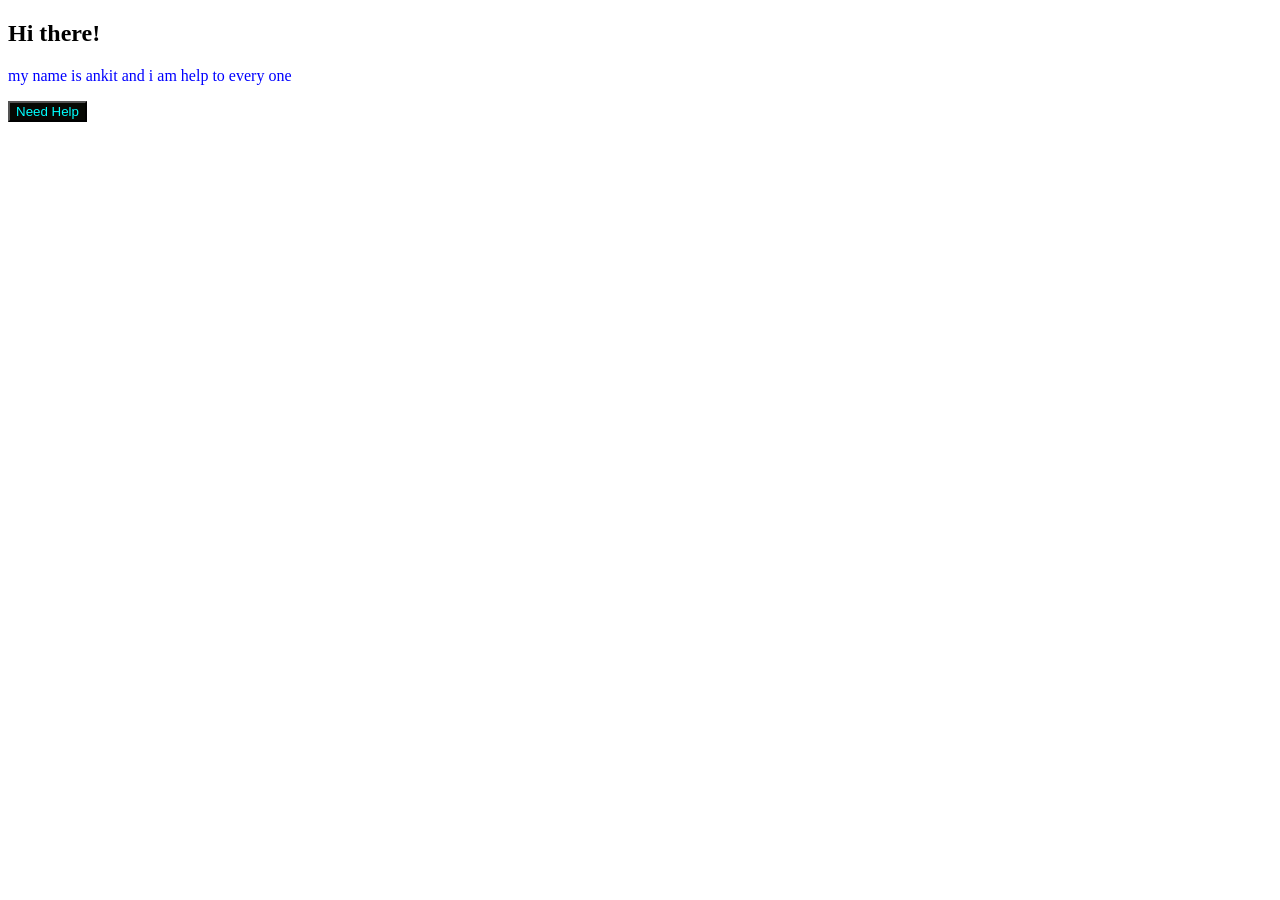
<file: index.html>
<!DOCTYPE html>
<html lang="en">
<head>
    <meta charset="UTF-8">
    <meta name="viewport" content="width=device-width, initial-scale=1.0">
    <title>CSS chapter 1</title>
    <link rel="stylesheet" href="style.css">

</head>
<body>
    <!--<h1>hello what is going-on</h1>
    <p>RK.university must be expencive place rajkot </p>
    <button>Submit</button>
    <button>Registation</button>-->
    <!--Inline style-->
    <!--<h1 style="color: blue">hello ram</h1>
    <h1 style="color:brown">helo babu</h1>
    <h1 style="color:yellowgreen; background-color: red;">Welcome rk university</h1>
    <button style="color: green; background-color: blue;">submit</button>-->
<h2>Hi there!</h2>
<p>my name is ankit and i am help to every one </p>
<button>Need Help</button>
    <!--style tage
    <h1>hello rk walo</h1>
    <h1>indian cricketer gretest in the world!</h1>
    <h1>helo bhau</h1>-->
</body>
</html>
</file>
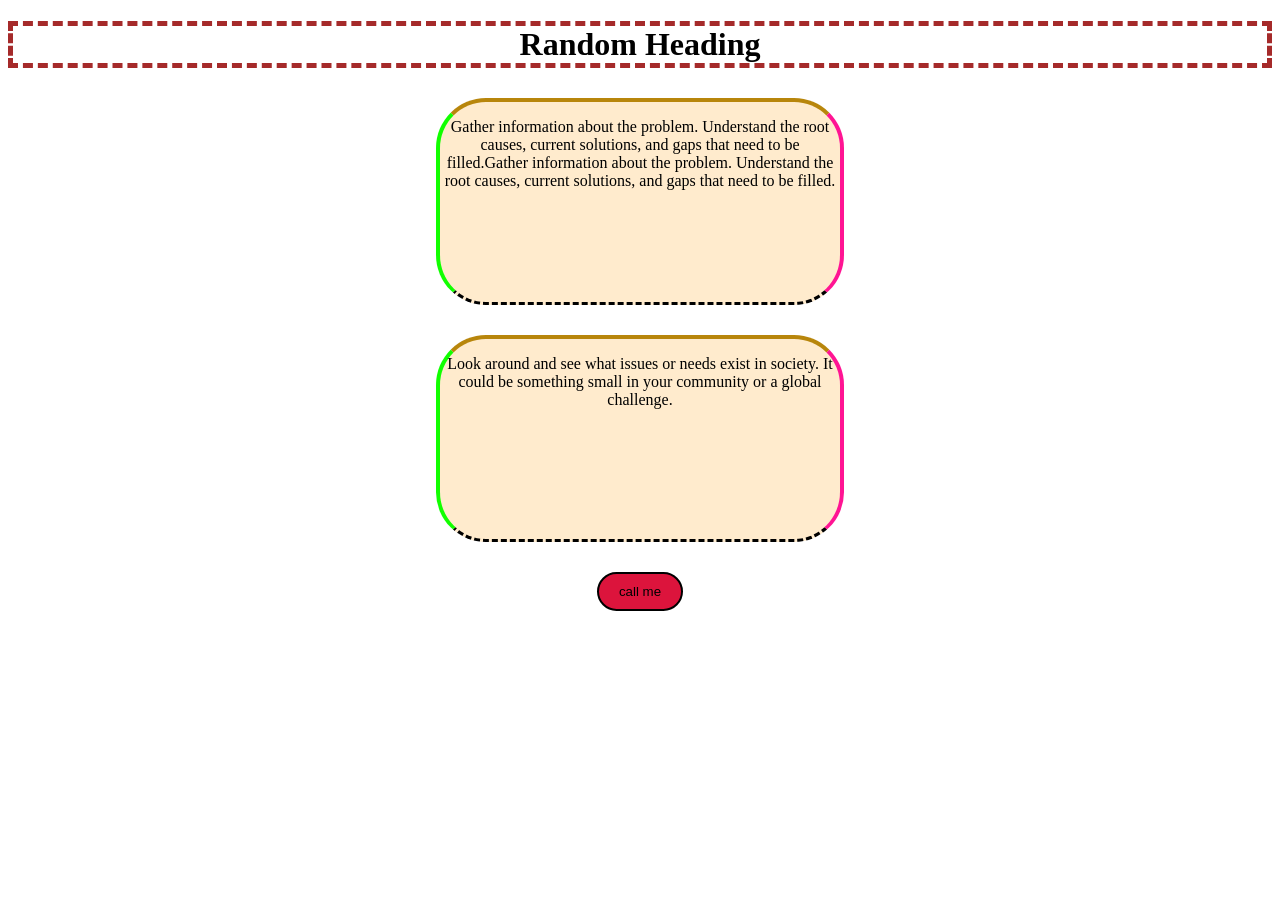
<file: box-border.html>
<!DOCTYPE html>
<html lang="en">
<head>
    <meta charset="UTF-8">
    <meta name="viewport" content="width=device-width, initial-scale=1.0">
    <title>border-box</title>
    <link rel="stylesheet" href="box.css">
</head>
<body>
    <center><h1>Random Heading</h1></center>
    <center>
    <div>
    <p>Gather information about the problem. Understand the root causes, current solutions,
         and gaps that need to be filled.Gather information about the problem. Understand the root causes, 
         current solutions, and gaps that need to be filled.</p>
    </div>
    <div>
         <p>Look around and see what issues or needs exist in society.
             It could be something small in your community or a global challenge.</p>
       
            </div>
            <button>call me</button>
        </center>
        </body>
</html>
</file>
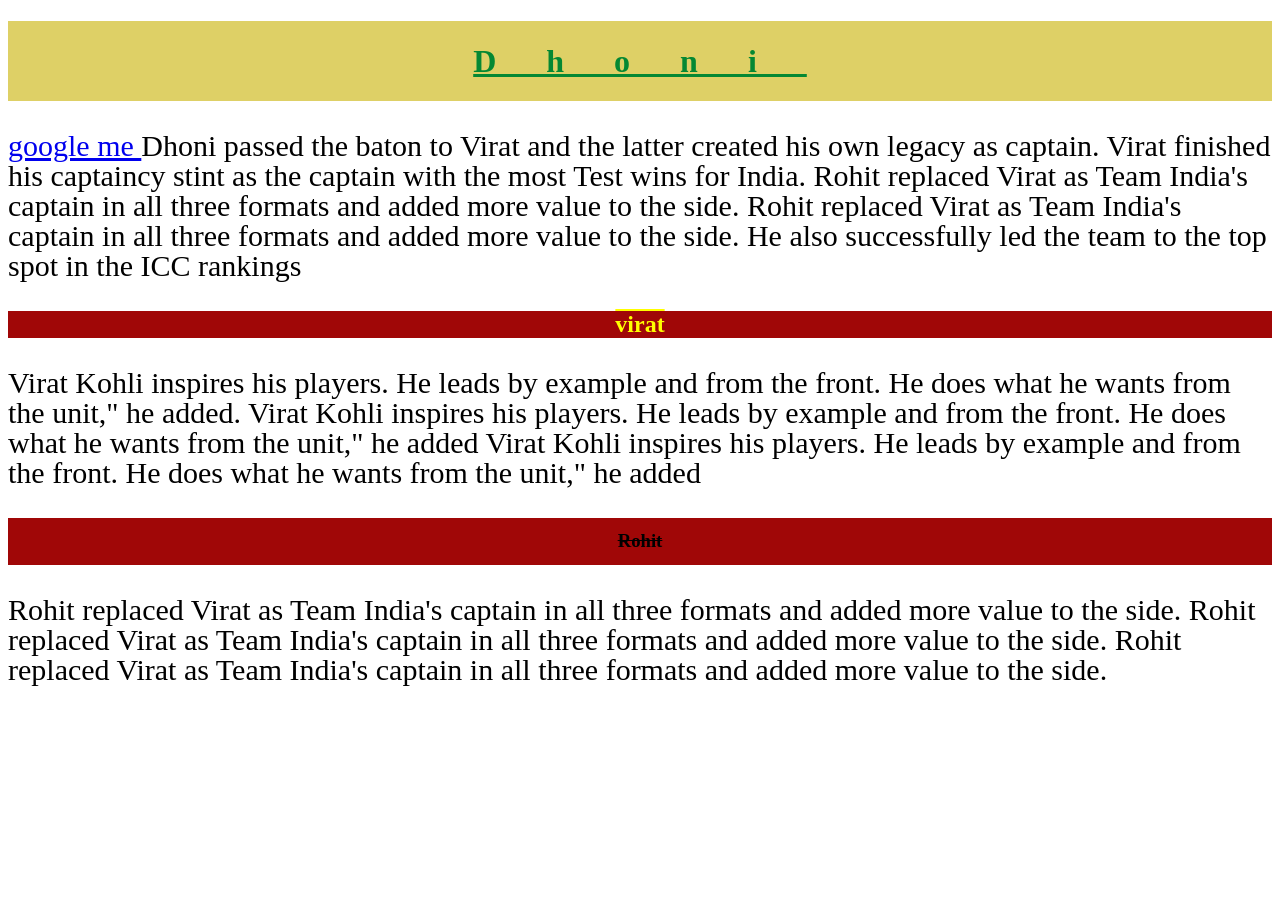
<file: index2.html>
<!DOCTYPE html>
<html lang="en">
<head>
    <meta charset="UTF-8">
    <meta name="viewport" content="width=device-width, initial-scale=1.0">
    <title>practice</title>
    <style>
    h1{
        letter-spacing:50px;
        line-height: 2.5;
        text-decoration: underline;
        font-weight: 900;
        text-align: center;
        color: rgb(5, 136, 51);
    background-color: rgb(222, 208, 102);
    }
    h2{
        text-decoration: overline;
        font-weight:566;
        text-align: center;
        color: rgb(255, 255, 0);
    background-color: rgb(160, 7, 7);
    }
    h3{
        line-height: 2.5;
        text-decoration: line-through;
        font-weight: bolder;
        text-align: center;
        color: rgb(f, f, 255);
    background-color: rgb(160, 7, 7);
    }
    p
    {
        font-size: 30px;
        line-height: 1;
        font-family: didot;
    }
</style>
</head>
<body>
    <h1> Dhoni</h1>
<p>
    <a href="google.com">google me </a>
    Dhoni passed the baton to Virat and the latter created his own legacy as captain. 
    Virat finished his captaincy stint as the captain with the most Test wins for India.
    Rohit replaced Virat as Team India's captain in all three formats and added more value to the side.
    Rohit replaced Virat as Team India's captain in all three formats and added more value to the side.
     He also successfully led the team to the top spot in the ICC rankings</p>
    <h2> virat</h2>
<p>Virat Kohli inspires his players. He leads by example and from the front. He does what he wants from the unit," he added.
    Virat Kohli inspires his players. He leads by example and from the front. He does what he wants from the unit," he added
    Virat Kohli inspires his players. He leads by example and from the front. He does what he wants from the unit," he added
</p>
    <h3> Rohit</h3>
<p>Rohit replaced Virat as Team India's captain in all three formats and added more value to the side.
    Rohit replaced Virat as Team India's captain in all three formats and added more value to the side.
    Rohit replaced Virat as Team India's captain in all three formats and added more value to the side.
</p>
</body>
</html>
</file>
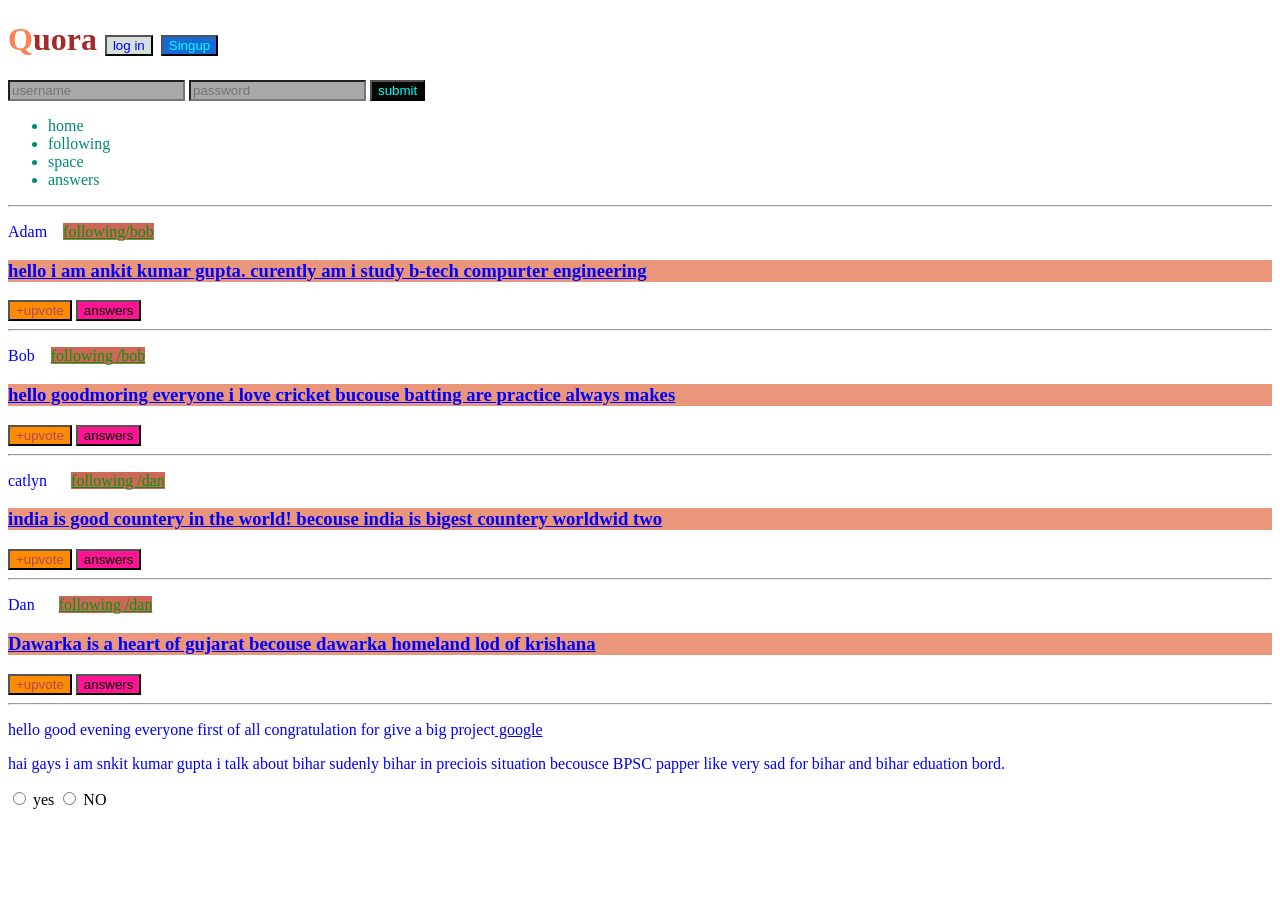
<file: index3.html>
<!DOCTYPE html>
<html lang="en">
<head>
    <meta charset="UTF-8">
    <meta name="viewport" content="width=device-width, initial-scale=1.0">
    <title>CSS</title>
    <link rel="stylesheet" href="style.css">
</head>
<body>
    <header>
        <h1>Quora
            <button id="login">log in</button>
            <button id="Singup">Singup</button>
        </h1>
    <div>
        <input type="text" placeholder="username">
        <input type="password" placeholder="password">
        <button>submit</button>
    </div>
    <nav>
        <ul>
            <li><a href="/home"></a>home</li>
            <li><a href="/following"></a>following</li>
            <li><a href="/space"></a>space</li>
            <li><a href="/answers"></a>answers</li>
        </ul>
    </nav>
    <hr>
</header>
<main>
    <p class="post";>

        Adam &nbsp;&nbsp;
        <a class="following" href="/adam">following/bob</a>
    </p>
    <h3>hello i am ankit kumar gupta. curently am i study b-tech compurter engineering</h3>
    <span>
        <button class="upvote">+upvote</button>
        <button>answers</button>
    </span>
    <hr/>
    <p class="post";>
        Bob &nbsp;&nbsp;
        <a class="following" href="/bob">following /bob</a>
    </p>
        <h3>hello goodmoring everyone i love cricket bucouse batting are practice always makes</h3>
<span>
    <button class="upvote">+upvote</button> 
    <button>answers</button>   
</span>
<hr/>
<p class="post";>
    catlyn &nbsp;&nbsp;&nbsp;&nbsp;
    <a class="following" href="/catlyn">following /dan</a>
</p>
<h3>india is good countery in the world! becouse india is bigest countery worldwid two </h3>
<span>
    <button class="upvote">+upvote</button>
    <button>answers</button> 
</span>
<hr/>
<p class="post";>
    Dan &nbsp;&nbsp;&nbsp;&nbsp;
    <a class="following" href="/dan">following /dan</a>
</p>
<h3>Dawarka is a heart of gujarat becouse dawarka homeland lod of krishana </h3>
<span>
    <button class="upvote">+upvote</button>
    <button>answers</button> 
</span>
<hr/>
<p>hello good evening everyone first of all congratulation for give a big project<a href="google"> google</a></p>
</main>
<div>
    <p>hai gays i am snkit kumar gupta i talk about bihar sudenly bihar in preciois situation becousce BPSC    papper like very sad for bihar and bihar 
        eduation bord.
    </p>
<div>
    <input type="radio" id="yes" name="agree">
    <label for="yes">yes</label>
    <input type="radio" id="no" name="agree">
    <label for="no">NO</label>
</div>
</div>
</body>
</html>
</file>
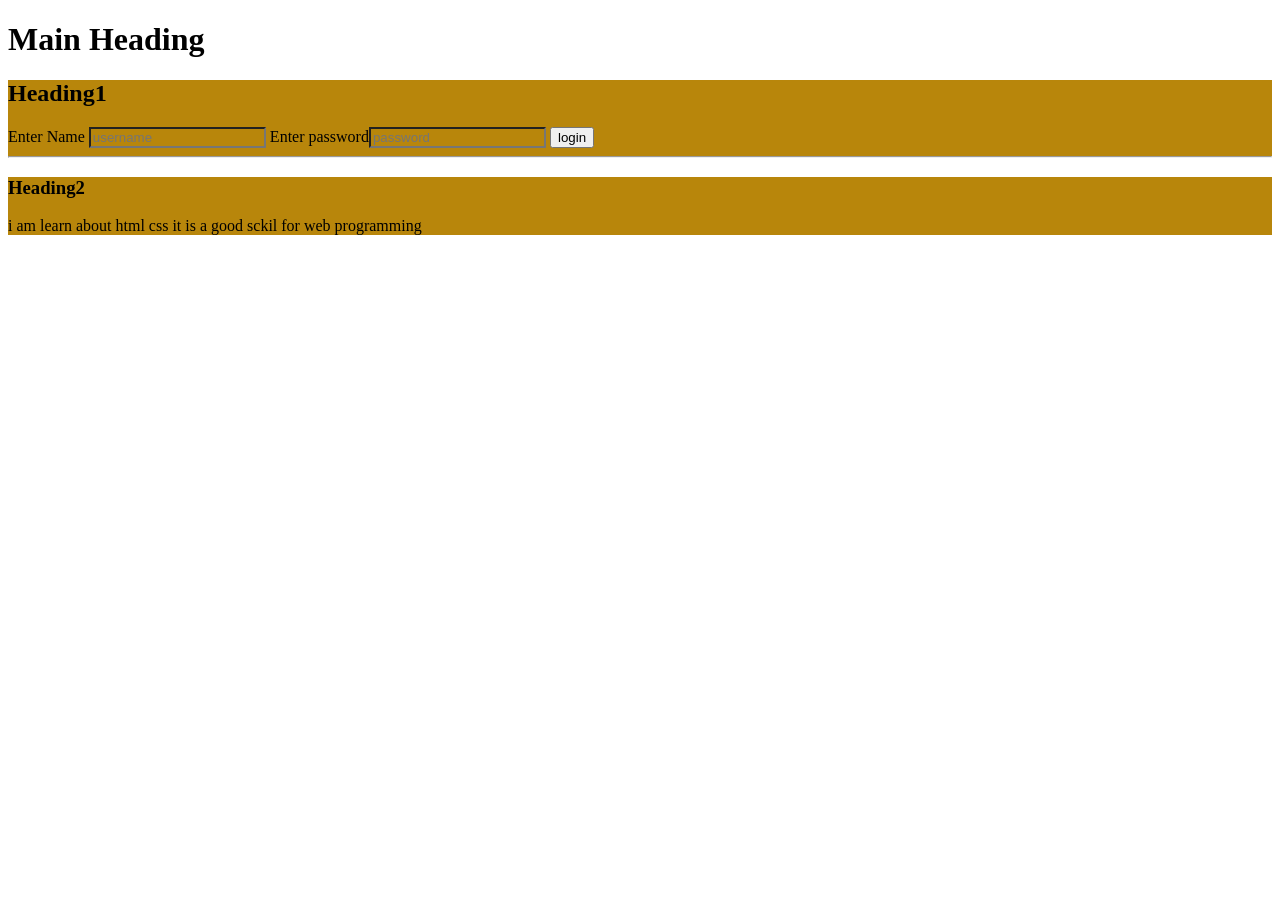
<file: index4.html>
<!DOCTYPE html>
<html lang="en">
<head>
    <meta charset="UTF-8">
    <meta name="viewport" content="width=device-width, initial-scale=1.0">
    <title>Inheritance Demo</title>
    <link rel="stylesheet" href="style4.css">
</head>
<body>
    <h1>Main Heading</h1>
    <div>
        <form>
            <h2>Heading1</h2>
        Enter Name <input type="text" placeholder="username">
        Enter password<input type="password" placeholder="password">
        <button>login</button>
    </form>
    <hr/>
    </div>
    <div>
    <h3>Heading2</h3>
    <p>i am learn about html css it is a good sckil for web programming </p>
</div>
</body>
</html>
</file>
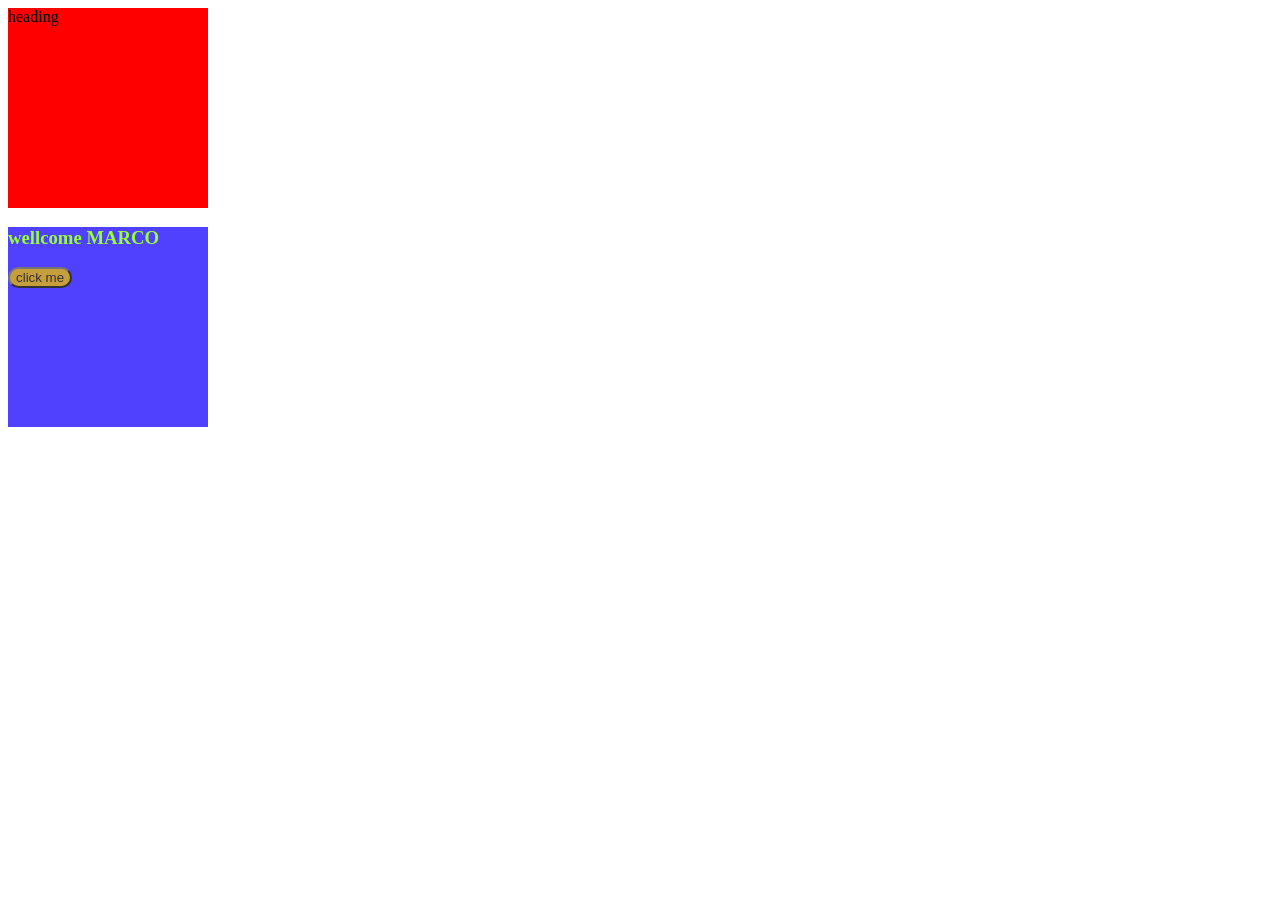
<file: inline-block.html>
<!DOCTYPE html>
<html lang="en">
<head>
    <meta charset="UTF-8">
    <meta name="viewport" content="width=device-width, initial-scale=1.0">
    <title>inline-block</title>
    <link rel="stylesheet" href="inline-block.css">
</head>
<body>
    <!-- <h1>Heading</h1>
    <h1>krishana</h1>
    <div>Define what you want to achieve through learning. This could be personal development, skill enhancement, 
        or organizational growth.Define what you want to achieve through learning. 
        This could be personal development, <span>development</span>skill enhancement, or organizational growth.
        Define what you want to achieve through learning. This could be personal development, skill enhancement, 
        or organizational growth.</div> -->
   <!-- <div></div>
   <div></div>
   <div></div> -->
   <!-- <h1>Heading1</h1>
   <div id="outer">
    <div id="inner"></div> -->
    <!-- <button>call me</button> -->
<!-- </div> -->
 <!-- <section>
    section
    <div>
        div1
        <div>
            div2
            <div>
                div3
            </div>
        </div>
    </div>
 </section> -->
 <div>heading</div>
 <div id="opacity">
    <h3>wellcome MARCO</h3>
    <button>click me</button>
 </div>
</body>
</html>
</file>
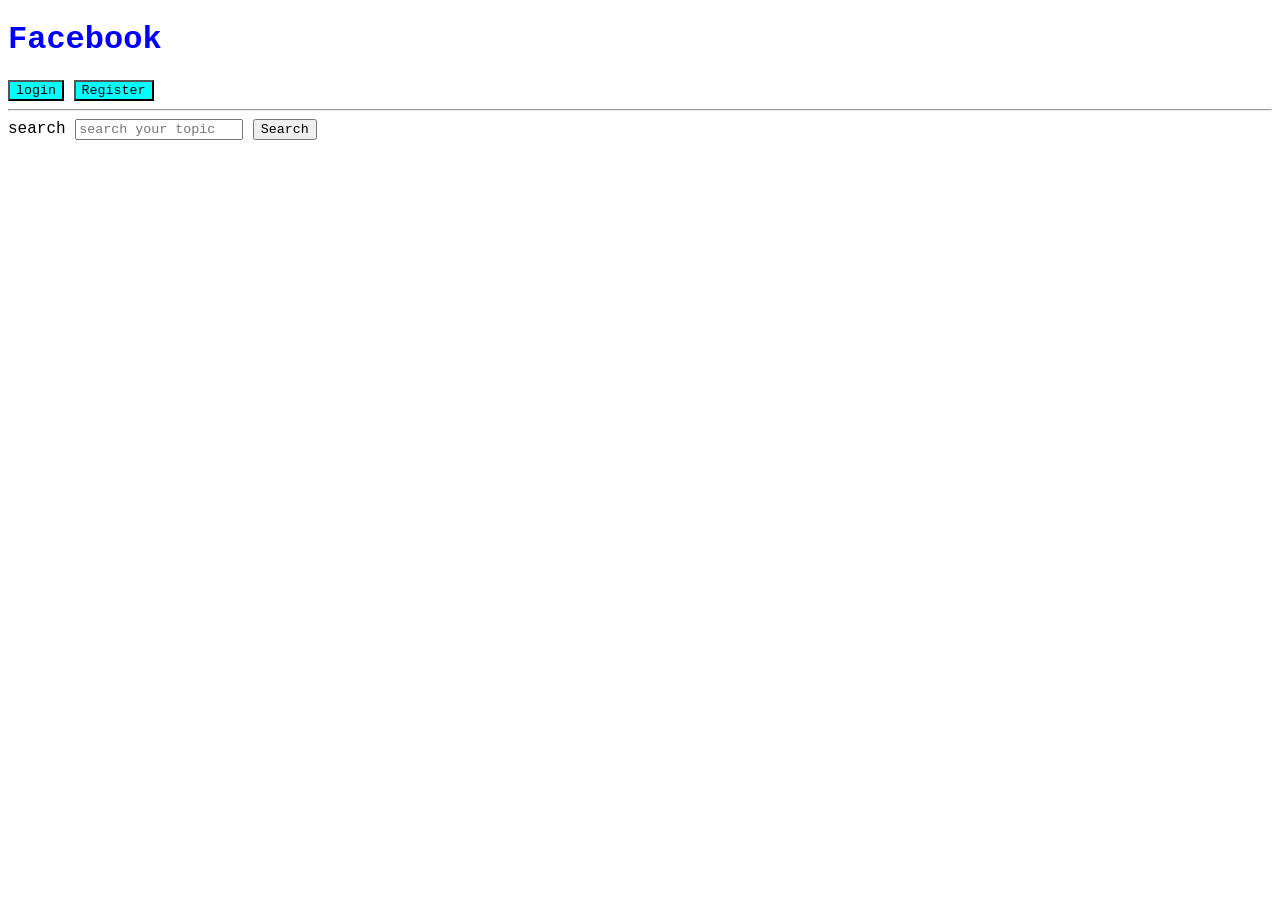
<file: practice2.html>
<!DOCTYPE html>
<html lang="en">
<head>
    <meta charset="UTF-8">
    <meta name="viewport" content="width=device-width, initial-scale=1.0">
    <title>practice2</title>
    <link rel="stylesheet" href="practice2.css"/>

</head>
<body>
    <h1>Facebook</h1>
    <button class="userbtn">login</button>
    <button class="userbtn">Register</button>
    <hr/>
    <label for="search">search</label>
    <input placeholder="search your topic"  id="search"/>
    <button id="searchbtn">Search</button>
</body>
</html>
</file>
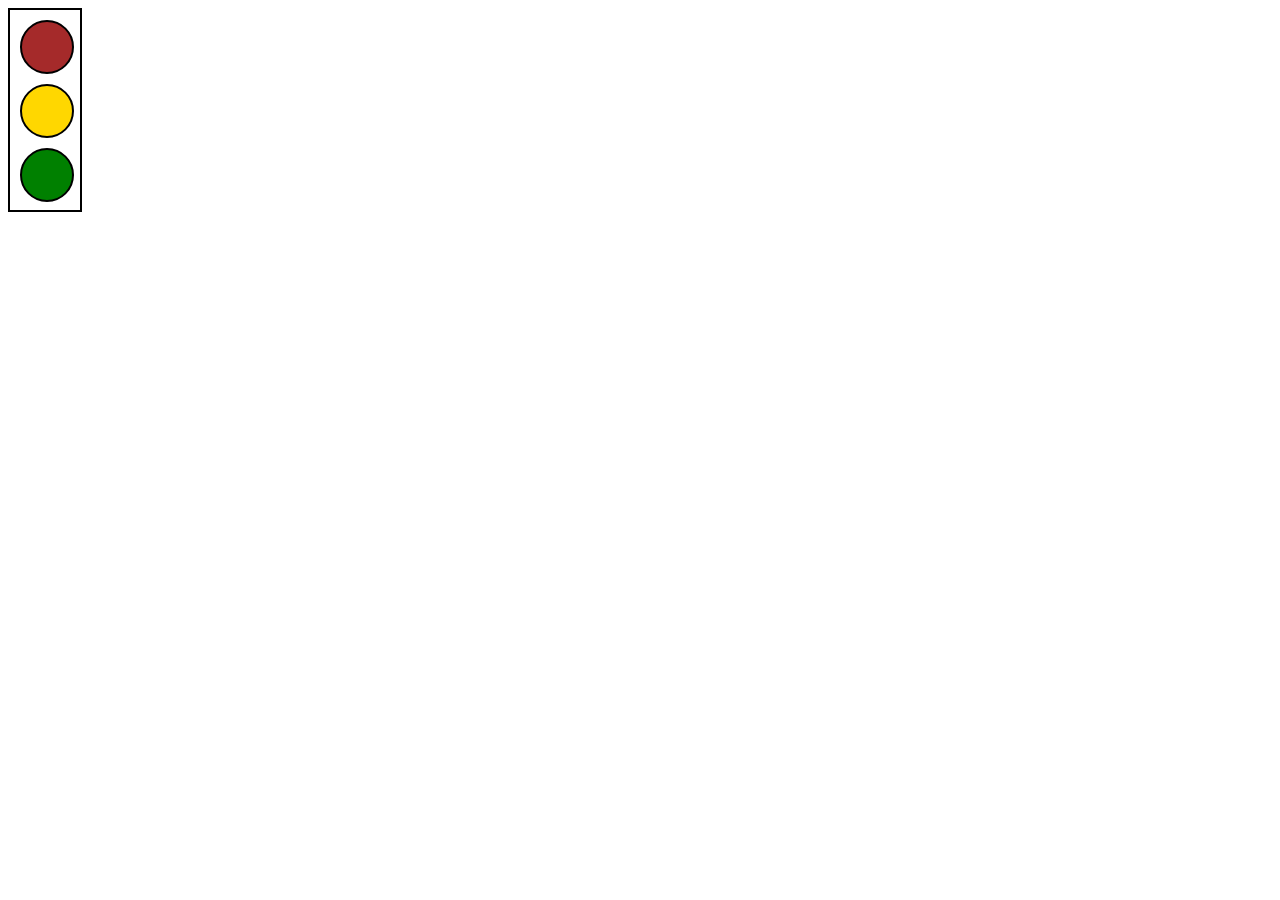
<file: trafc.html>
<!DOCTYPE html>
<html lang="en">
<head>
    <meta charset="UTF-8">
    <meta name="viewport" content="width=device-width, initial-scale=1.0">
    <title>Document</title>
    <link rel="stylesheet" href="trafic.css">
</head>
<body>

  <div id="outer">
    <div class="inner" id="red"></div>
    <div class="inner" id="yellow"></div>
    <div class="inner" id="green"></div>
    </div>
  
</body>
</html>
</file>
<file: style.css>
h3{
   background-color: darksalmon !important;
}

h1{
    color: brown;
}

#login{
    color:blue;
    background-color: rgb(214, 223, 217);
}
#Singup{
    background-color: rgb(23, 106, 214);
}

/* button{
    color:blue;
    background-color: rgb(255, 153, 0);
} */
 .upvote{
    color: rgb(176, 72, 94);
    background-color: darkorange;
 }

 /* Descentant selector */
 .post a{
    color: rgb(3, 150, 13);
    background-color: rgb(205, 104, 89);
 }
 nav ul li{
    color: rgb(0, 139, 116);
 }

 p+ h3{
    text-decoration: underline;
    color: blue;
 }

 .upvote+ button{
    background-color: deeppink;
    color: black;
 }

 div > input{
    background-color: cadetblue;
 }

 input[type="text"]{
    color: rgb(118, 13, 128);
 }
  
 input[type="password"]{
    color: rgb(206, 113, 0);
 }
 input[type]{
    background-color: darkgrey;
 }
 /* div[id="myid"] p{
   color: blueviolet;
 } */
  button{
   color: aqua;
   background-color: rgb(6, 8, 3);
  }

 #myId p {
   color-scheme: red;
 }

 button:hover{
   background-color: rgb(144, 184, 128);
   color: rgb(38, 151, 49);
 }

 h3:hover{
   text-decoration:overline;
 }

 button:active{
   background-color:black ;
   color: rgb(91, 25, 142);
 }


 p:active{
   font-weight: bold;
   color:rgb(114, 26, 26)
 }

 input[type="radio"]:checked+label{
   color: brown;
   font-weight: bolder;
 }

 h1::first-letter{
   color: coral;
 }

p::first-line{
   color: blue;
   
}

p::selection{
   background-color: aqua;
}

h3{
   background-color: blue;
}
h3{
   background-color: chartreuse;
}
</file>
<file: box.css>
div{
    height: 200px;
    width: 400px;
    background-color: blanchedalmond;
    /* border-width: 25px;
    border-color: blue;
    border-style: solid; */
     border:4px solid blue;
    border-left-color: rgb(17, 255, 0);
    border-right-color: deeppink;
    border-top-color: darkgoldenrod;
    border-bottom:dashed; 
    /* border-top: 5px dashed yellow; */
    /* border-top-left-radius: 20px; */
     border-radius: 50px;/*
    padding-left: 30px;
    padding-right: 30px; */
    /* padding:10px; */
    margin: 30px;
    /* padding:2px 3px 4px 5px; */


}
h1{
    border-width: 5px;
    border-style: dashed;
    border-color: brown;
}
button{
    background-color: crimson;
    border-radius: 50px;
    border-style: solid;
    padding-left: 20px;
    padding-right: 20px;
    padding-top: 10px;
    padding-bottom: 10px;
}
</file>
<file: style4.css>
/* form{
    background-color: rgb(190, 140, 130);
}
/* p{
    background-color: aqua;
} */
/* div{
    background-color: rgb(18, 144, 102);
}
input{
    background-color: rgb(174, 186, 162);
    color: coral;
}
button{
    background-color: blue;
} */ 
 div{
    background-color: darkgoldenrod;
 }

 input{
    background-color: inherit;
 }
</file>
<file: inline-block.css>
/* h1{
    display: inline;
}

span{
    border: 2px;
    color: rgb(2, 72, 40) bold;
    background-color: blue;
    margin: 50px;
    padding: 20px;

}
div{
    border: 2px;
    color: rgb(2, 72, 40) bold;
    background-color: rgb(0, 255, 119);
    margin: 50px;
    padding: 20px;

} */
 /* div{
    height: 200px;
    width: 200px;
    margin: 5px;
    background-color: aqua;
    border: 2px solid red ;
    display: inline-block;
    border-radius: 15px;


 } */
/* h1{
    border: 2px solid black;
    width: 50.33%;
}
#outer{
    height: 400px;
    width: 400px;
    background-color: brown;

}
#inner{
    height: 200px;
    width: 200px;
    background-color: chartreuse;
    margin-left: 50px;
} */

/* button{
    font-size: 50px;
    border: 5px solid gold;
    border-radius: 15px;
    padding-left: 1em;
    padding-right: 1em;

    
} */
/* section{
    font-size: 15px;
 }
 div{
    font-size: 2rem;
 } */
 div{
    height: 200px;
    width: 200px;
    background-color: rgba(255, 000, 000, 1)

 }
 h3{
    color: chartreuse;
 }
 button{
    background-color: darkgoldenrod;
    border-radius: 15px;
 }

 #opacity{
    background-color: #2511ff;
    opacity: 0.8;
 }
</file>
<file: practice2.css>
*{
    font-family: 'Courier New';
}

h1{
    color: blue;
}

#button{

background-color: black ;
color: antiquewhite;
}

.userbtn{
    background-color: aqua;
}
</file>
<file: trafic.css>
#outer{
    height: 200px;
    width: 70px;
    border: 2px solid black;

}

.inner{
    height: 50px;
    width: 50px;
    border: 2px solid black;
    /* padding-bottom: 65px; */
    margin: 10px;
    border-radius: 50%;
}
#red{
    background-color: brown;
}
#yellow{
    background-color: gold;
}
#green{
    background-color: green;
}
</file>
